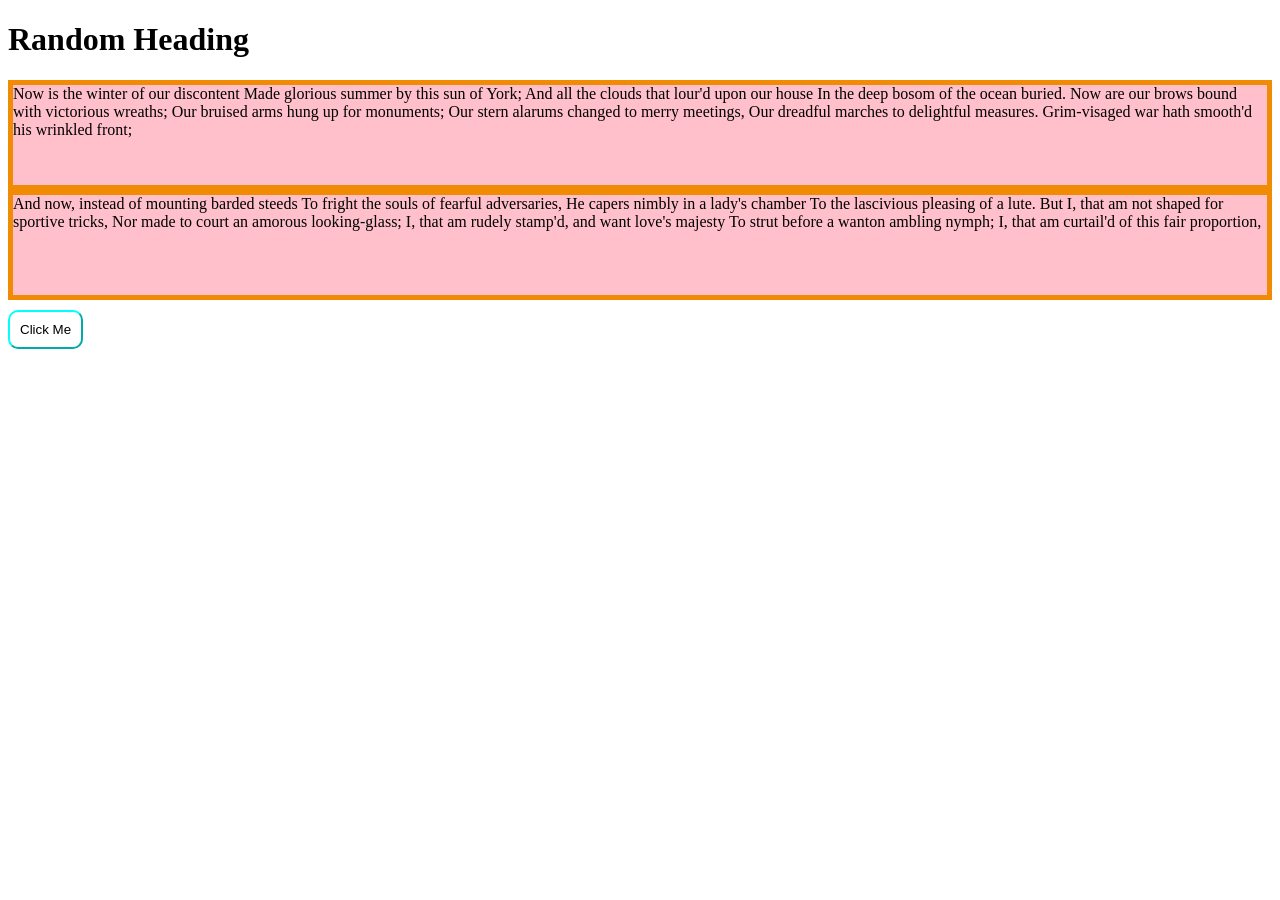
<file: boxModel/index.html>
<!DOCTYPE html>
<html lang="en">
  <head>
    <meta charset="UTF-8" />
    <meta http-equiv="X-UA-Compatible" content="IE=edge" />
    <link rel="stylesheet" href="style.css">
    <meta name="viewport" content="width=device-width, initial-scale=1.0" />
    <title>CSS</title>
    <link rel="stylesheet" href="style.css" />
  </head>
  <body>
    <h1>Random Heading</h1>
    <div>
      Now is the winter of our discontent Made glorious summer by this sun of
      York; And all the clouds that lour'd upon our house In the deep bosom of
      the ocean buried. Now are our brows bound with victorious wreaths; Our
      bruised arms hung up for monuments; Our stern alarums changed to merry
      meetings, Our dreadful marches to delightful measures. Grim-visaged war
      hath smooth'd his wrinkled front;
    </div>
    <div>
      And now, instead of mounting barded steeds To fright the souls of fearful
      adversaries, He capers nimbly in a lady's chamber To the lascivious
      pleasing of a lute. But I, that am not shaped for sportive tricks, Nor
      made to court an amorous looking-glass; I, that am rudely stamp'd, and
      want love's majesty To strut before a wanton ambling nymph; I, that am
      curtail'd of this fair proportion,
    </div>

    <button>Click Me</button>


    
  </body>
</html>
</file>
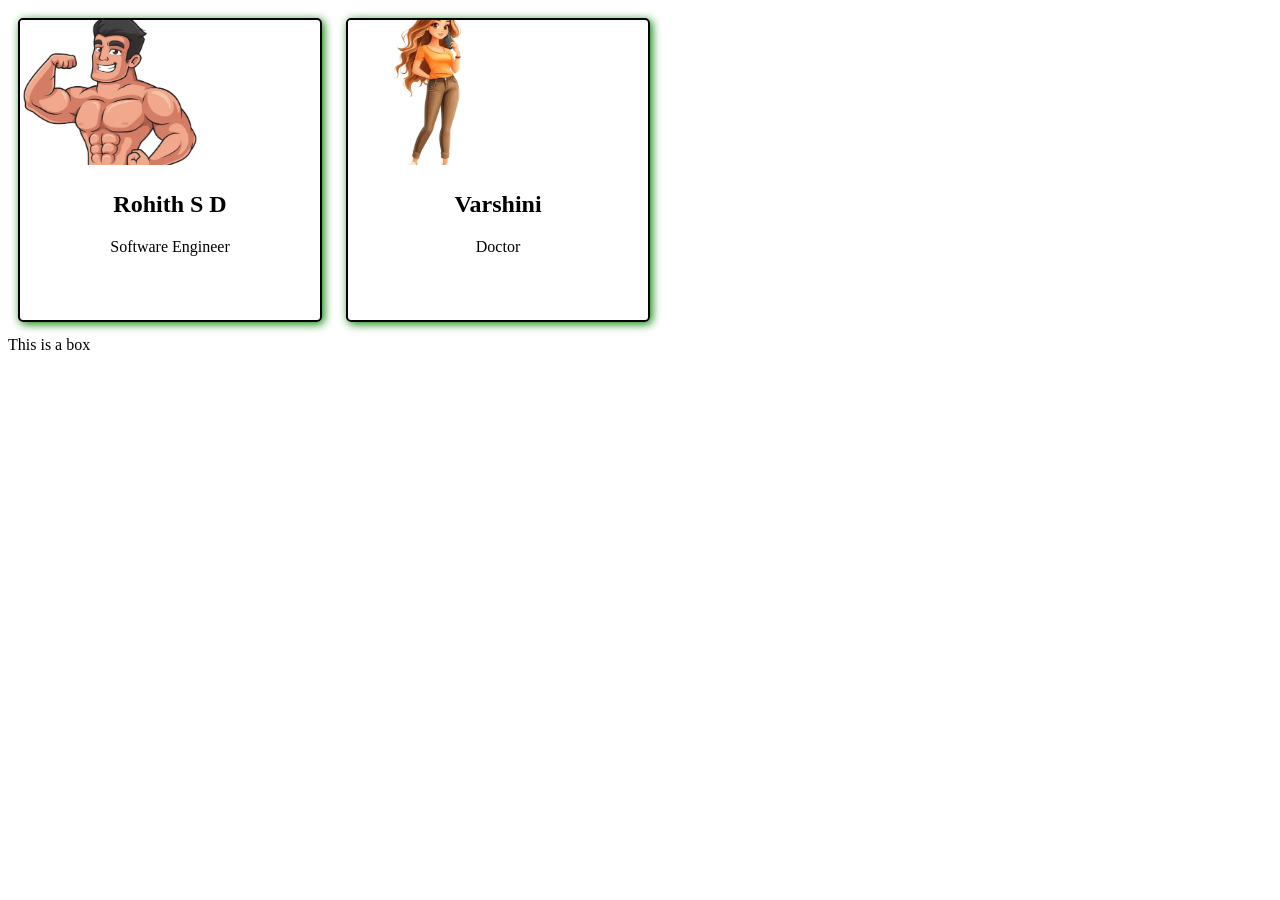
<file: card hover effect/index.html>
<!DOCTYPE html>
<html lang="en">
<head>
    <meta charset="UTF-8">
    <link rel="stylesheet" href="style.css">
    <meta name="viewport" content="width=device-width, initial-scale=1.0">
    <title>Card Hover Effect</title>
</head>
<body>
    <div class="card">
         <img src="man.webp" alt="man" />
         <div class="desc">
            <h2>Rohith S D</h2>
            <p>Software Engineer</p>
        </div>
    </div>

    <div class="card">
         <img src="women.webp" alt="women" />
         <div class="desc">
            <h2>Varshini</h2>
            <p>Doctor</p>
        </div>
    </div>

    <div>
        This is a box 
    </div>

</body>
</html>
</file>
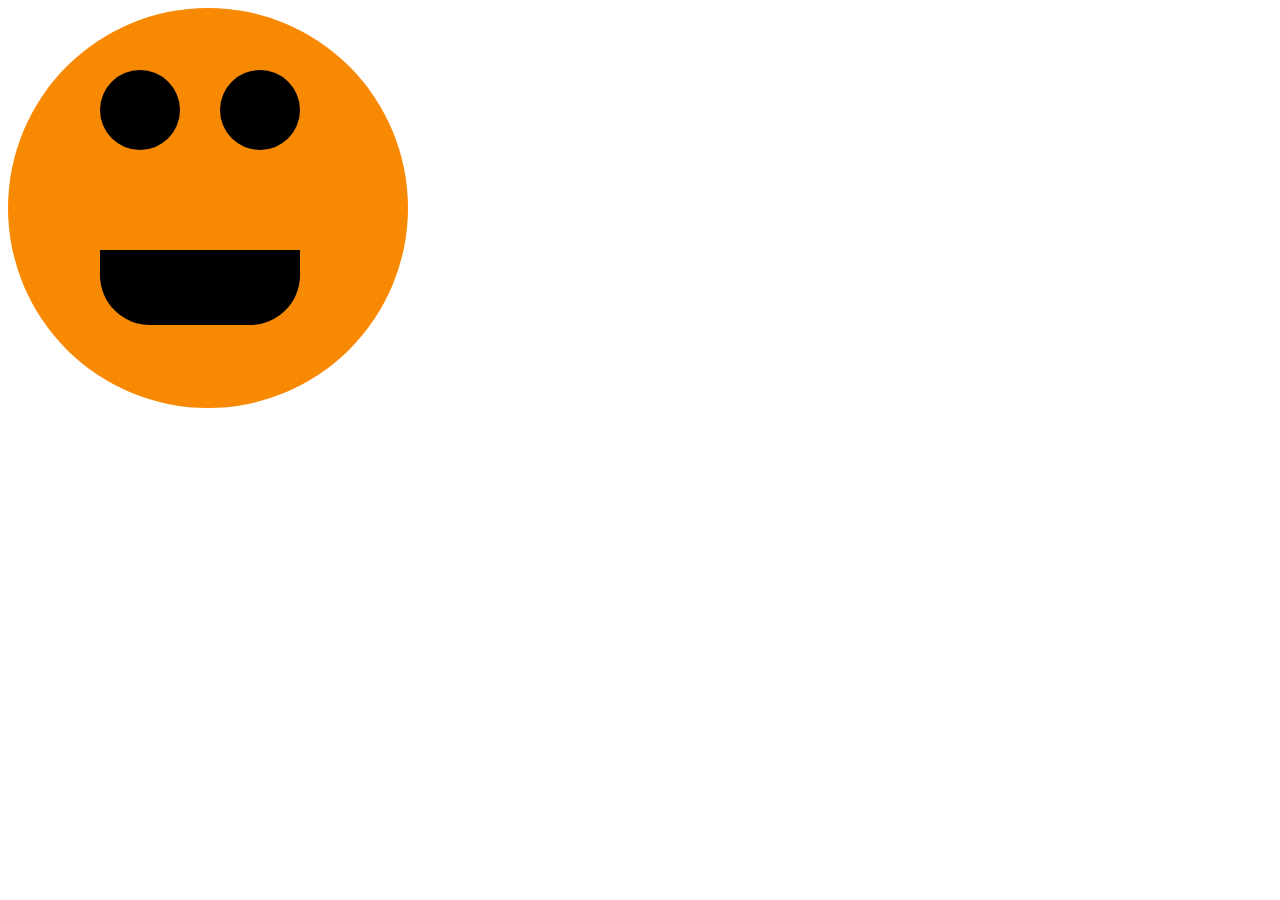
<file: smile face/index.html>
<!DOCTYPE html>
<html lang="en">
<head>
    <meta charset="UTF-8">
    <link rel="stylesheet" href="style.css">
    <meta name="viewport" content="width=device-width, initial-scale=1.0">
    <title>Smile face </title>
</head>
<body>
    <div class="face">
        <div class="mouth"></div>
        <div class="lefteye"></div>
        <div class="righteye"></div>
    </div>
</body>
</html>
</file>
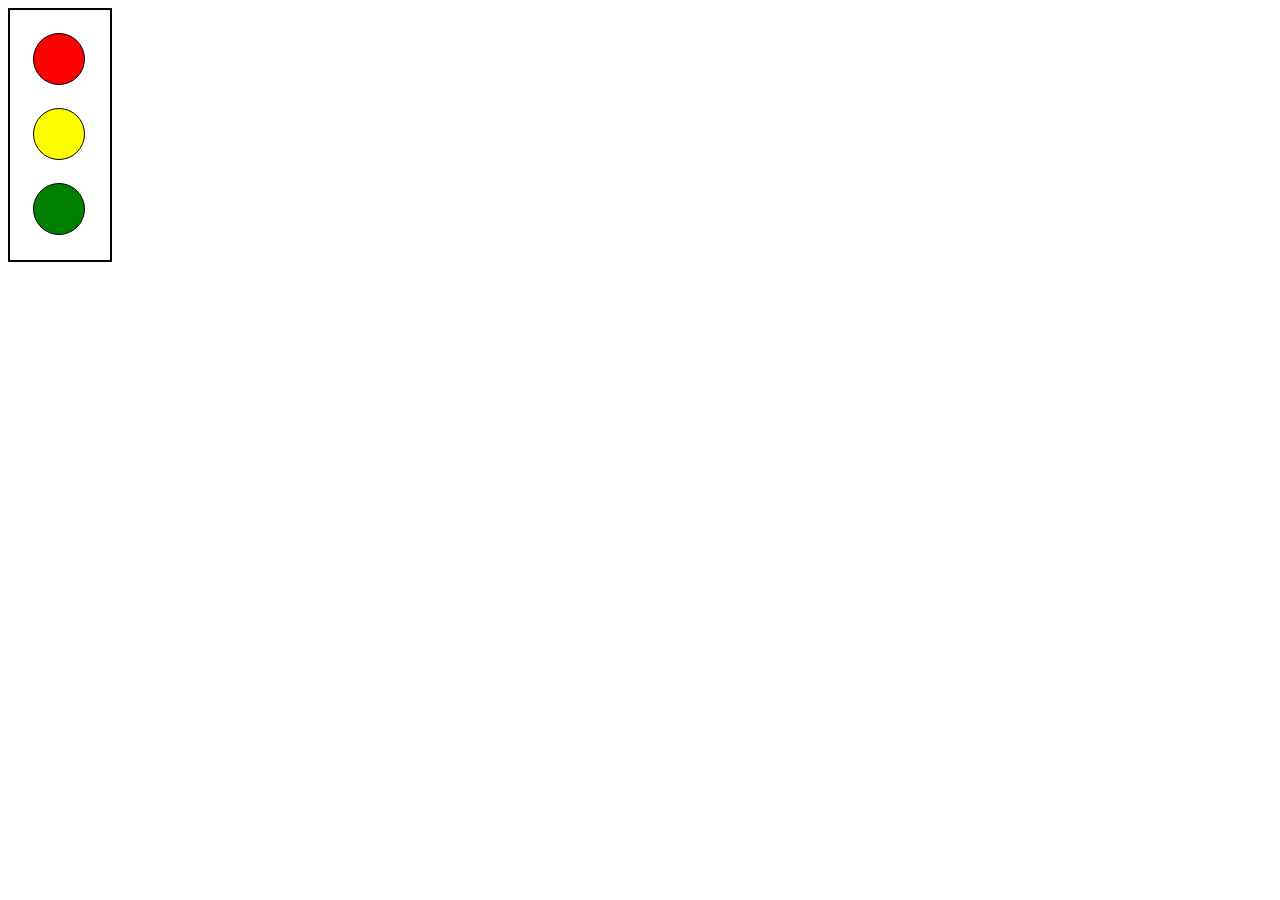
<file: boxModel/prac.html>
<!DOCTYPE html>
<html lang="en">
<head>
    <meta charset="UTF-8">
    <meta name="viewport" content="width=device-width, initial-scale=1.0">
    <link rel="stylesheet" href="prac.css">
    <title>Traffic Light </title>
</head>
<body>
    <main>
        <div id="outer">
            <div class="red"></div>
            <div class="yellow"></div>
            <div class="green"></div>


        
        </div>
    </main>
</body>
</html>
</file>
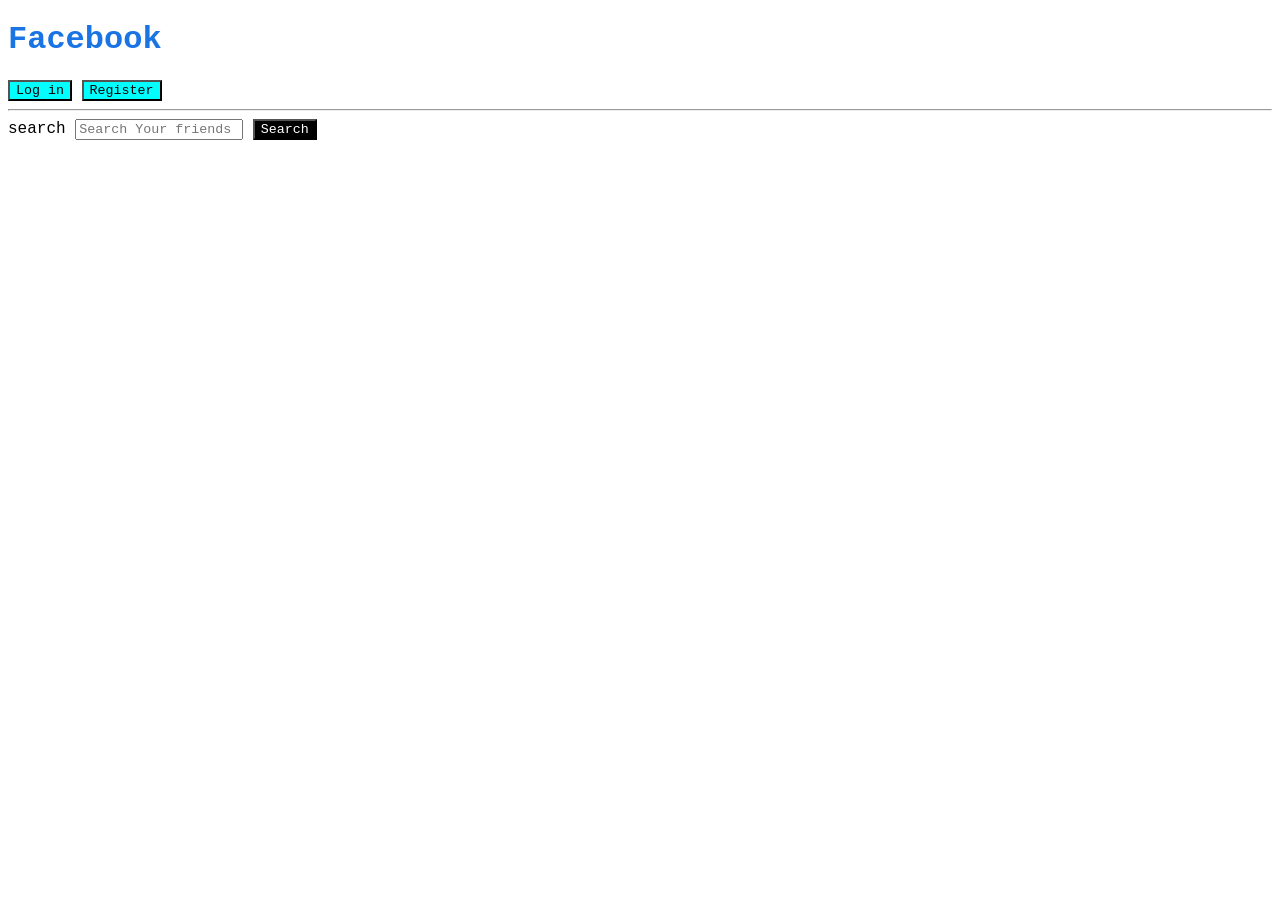
<file: cssPQ/facebook.html>
<!DOCTYPE html>
<html lang="en">
<head>
    <meta charset="UTF-8">
    <link rel="stylesheet" href="style.css">
    <meta name="viewport" content="width=device-width, initial-scale=1.0">
    <title>Document</title>
</head>
<body>
    <h1>Facebook</h1>

    <div>
        <button id="login">Log in</button>
        <button id="login">Register</button>
    
    </div>

    <hr>
    <div>
    search <input type="text" placeholder="Search Your friends"> 
    <button id="search">Search</button>
    </div>
</body>
</html>
</file>
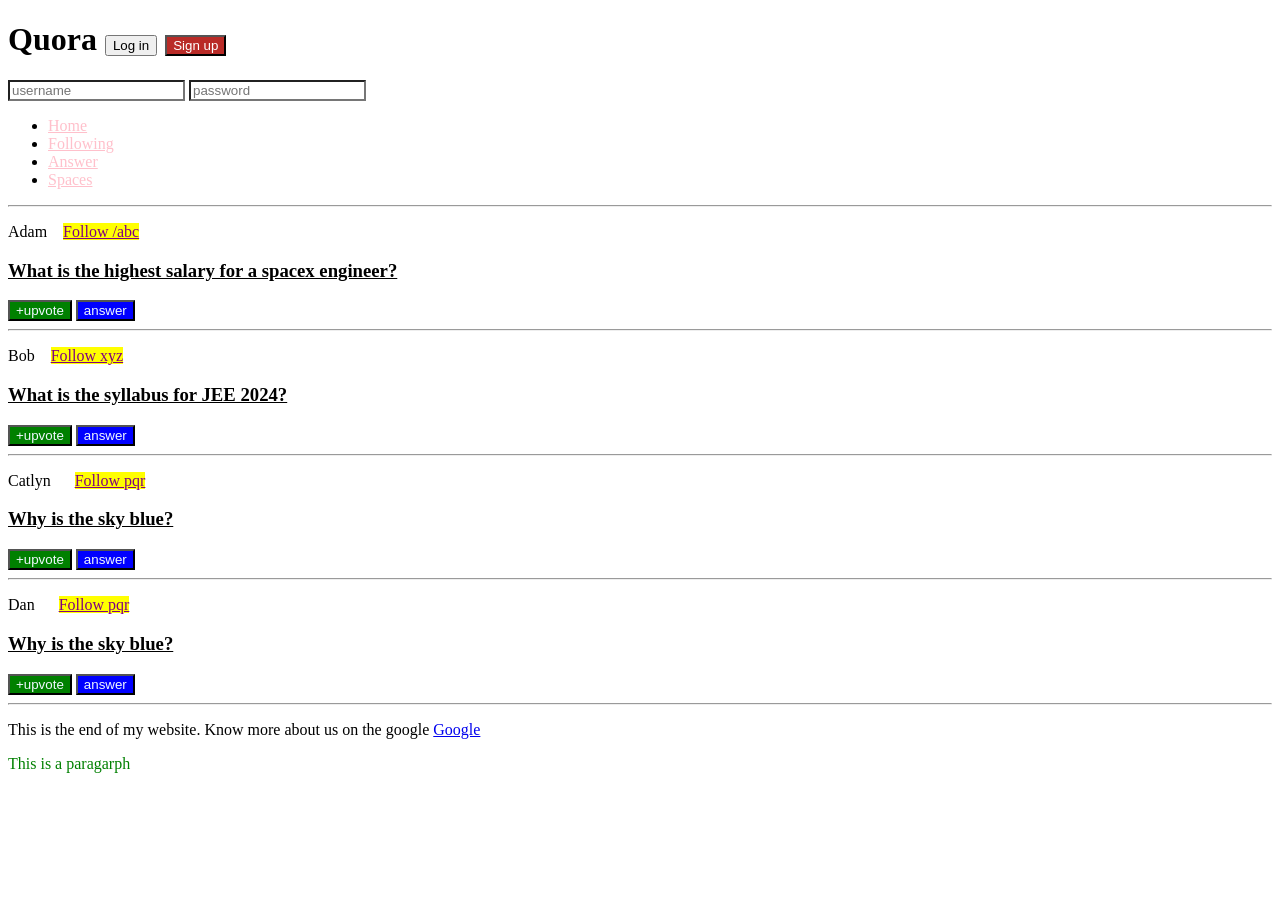
<file: cssPQ/quora.html>
<!DOCTYPE html>
<html lang="en">
  <head>
    <meta charset="UTF-8" />
    <meta http-equiv="X-UA-Compatible" content="IE=edge" />
    <meta name="viewport" content="width=device-width, initial-scale=1.0" />
    <link rel="stylesheet" href="quora.css">
    <title>CSS Chapter2</title>
  </head>
  <body>
    <header>
        <h1>Quora 
            <button id="login">Log in</button>
            <button id="signup">Sign up</button>
        </h1>
        <div class="input">
            <input type="text" placeholder="username">
            <input type="password" placeholder="password">
        </div>
        <nav>
            <ul>
                <li><a href="/home">Home</a></li>
                <li><a href="/following">Following</a></li>
                <li><a href="/answer">Answer</a></li>
                <li><a href="/spaces">Spaces</a></li>
            </ul>
        </nav>
        <hr>
    </header>
    <main>
        <p class="post">
        Adam &nbsp;&nbsp;
        <a class="follow" href="/adam">Follow /abc</a></span>
        </p>
        <h3>What is the highest salary for a spacex engineer?</h3>
        <span>
            <button class="upvote">+upvote</button>
            <button>answer</button>
        </span>
        <hr />

        <p class="post">
        Bob &nbsp;&nbsp;
        <a class="follow" href="/bob">Follow xyz</a>
        </p>
        <h3>What is the syllabus for JEE 2024?</h3>
        <span>
            <button class="upvote">+upvote</button>
            <button>answer</button>
        </span>
        <hr />

        <p class="post">
        Catlyn &nbsp;&nbsp;&nbsp;&nbsp;
        <a class="follow" href="/catlyn">Follow pqr</a>
        </p>
        <h3>Why is the sky blue?</h3>
        <span>
            <button class="upvote">+upvote</button>
            <button>answer</button>
        </span>
        <hr />

        <p class="post">
            Dan &nbsp;&nbsp;&nbsp;&nbsp;
            <a class="follow" href="/dan">Follow pqr</a>
            </p>
            <h3>Why is the sky blue?</h3>
            <span>
                <button class="upvote">+upvote</button>
                <button>answer</button>
            </span>
            <hr />


            <p>This is the end of my website. Know more about us on the google <a href="google.com">Google</a></p>
    </main>
<div id="myid">
    <p>
        This is a paragarph
    </p>
    </div>
  </body>
</html>
</file>
<file: boxModel/style.css>
div{
    height: 100px;
    width: 100;
    background-color: pink;
    border-width: 5px;
    border-style: solid;
    border-color: rgb(242, 139, 4);
}

button{
    border-radius: 10px;
    border-color: aqua;
    background-color: white;
    margin-top: 10px;
    padding: 10px;
}
</file>
<file: card hover effect/style.css>
.card {
    width: 300px;
    height: 300px;
    border: 2px solid black;
    display: inline-block;
    border-radius: 5px;
    box-shadow: 2px 2px 10px green;
    margin: 10px;
    transition: 0.5s;
    overflow: hidden;   /* IMPORTANT */
}

img {
    width: 60%;
    height: 145px;      /* FIX */
    object-fit: cover;
    border-radius: 2px 2px 0 0;
}

.desc {
    padding: 2px 0 2px 0;
    text-align: center;
}

.card:hover {
    box-shadow: 2px 2px 20px red;
}
</file>
<file: smile face/style.css>
.face{
    width: 400px;
    height: 400px;
    background-color: rgb(247, 137, 3);
    border-radius: 50%;
}

.mouth{
    width: 200px;
    height: 75px;
    background-color: black;
    position: absolute;
    top: 250px;
    left: 100px;
right: 100px;
    border-radius: 0px 0px 50px 50px;
}

.lefteye , .righteye{
    width: 80px;
    height: 80px;
    border-radius: 50%;
    position: absolute;
    display: inline-block;
    left: 100px;
    top: 70px;

    background-color: black;
}

.righteye{
    left: 220px;
}
</file>
<file: boxModel/prac.css>
#outer{
    height:250px;
    width: 100px;
    border: 2px solid rgb(0, 0, 0);
    
}

.red{
    height: 50px;
    width: 50px;
    border: 1px solid black;
    border-radius: 50%;
    margin: 23px;
    background-color: red;
}

.yellow{
    height: 50px;
    width: 50px;
    border: 1px solid black;
    margin: 23px;
    border-radius: 50%;
    background-color: yellow;
}

.green{
    height: 50px;
    width: 50px;
    border: 1px solid black;
    border-radius: 50%;
    margin: 23px;
    background-color: green;
}
</file>
<file: cssPQ/style.css>
*{
    font-family: 'Courier New', Courier, monospace;
}

h1{
    color: #1b74e4;
}

#login{
    background-color: aqua;
}

#search{
    background-color: black;
    color: white;
}
</file>
<file: cssPQ/quora.css>
.post a{
    color: purple;
    background-color: yellow;
}

.upvote{
    background-color: green;
    color: aliceblue;
}

#signup{
    background-color: #b92b27;
    color: white;

}

nav ul li a{
    color: pink;
}
p+h3{
    text-decoration: underline;
}

.upvote+button{
    background-color: blue;
    color: aliceblue;
}

.input>input{
    background-color: black ;
}

input[type="text"]{
color: red;
}

input[type="password"]{
    color: burlywood;
}

input[type]{
    background-color: white;
}

#myid p{
    color: green;
}
</file>
